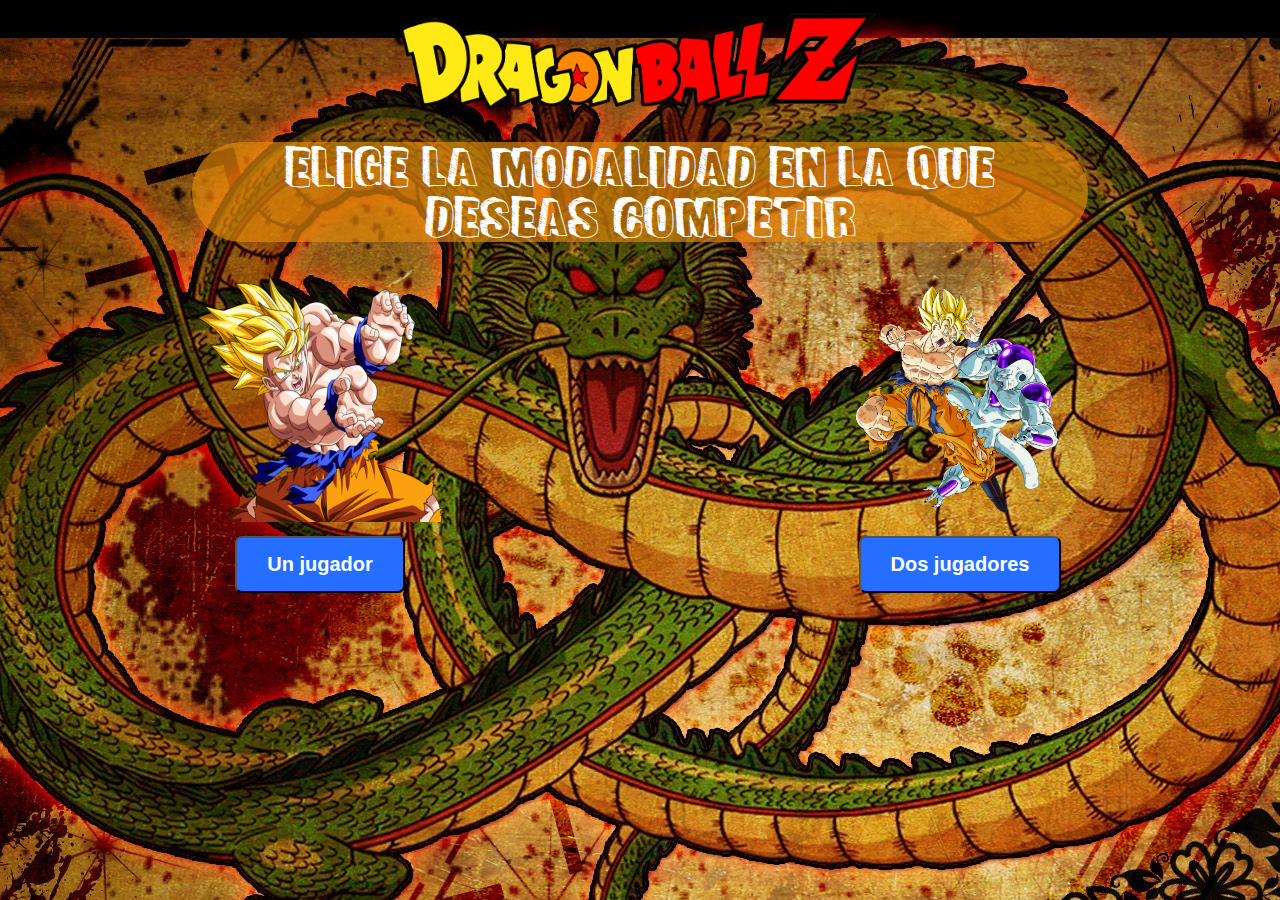
<file: index.html>
<!DOCTYPE html>
<html lang="es">
  <head>
  <meta charset="utf-8">
  <title>Elige la modalidad en la que deseas jugar</title>
  <link rel="stylesheet" href="homepage.css">
  </head>
  <body>

    <header>
      <a title = "Inicio" href="index.html"><img src="DragonBall/logo.png" alt="logo"></a>
    </header>

    <article class = "titulo">
      <p>Elige la modalidad en la que deseas competir</p>
    </article>

    <section class = "game-mode">

      <div class = "un-jugador">
        <img src="DragonBall/unjug.png" alt="Modalidad-un-jugador">
        <button onclick= "location.href = 'personajevscompu.html'">Un jugador</button>
      </div>

      <div class = "dos-jugadores">
        <img src="DragonBall/dosjugadores.png" alt="Modalidad-dos-jugadores">
        <button onClick="location.href = 'personajePlayer1.html'">Dos jugadores</button>
      </div>
    </section>

    <audio class="audios" src="audios/dragon-ball.mp3"></audio>
    <audio src="audios/jump.mp3" type="audio/mp3"></audio>

    <script src="scripts.js"></script>
  </body>
</html>
</file>
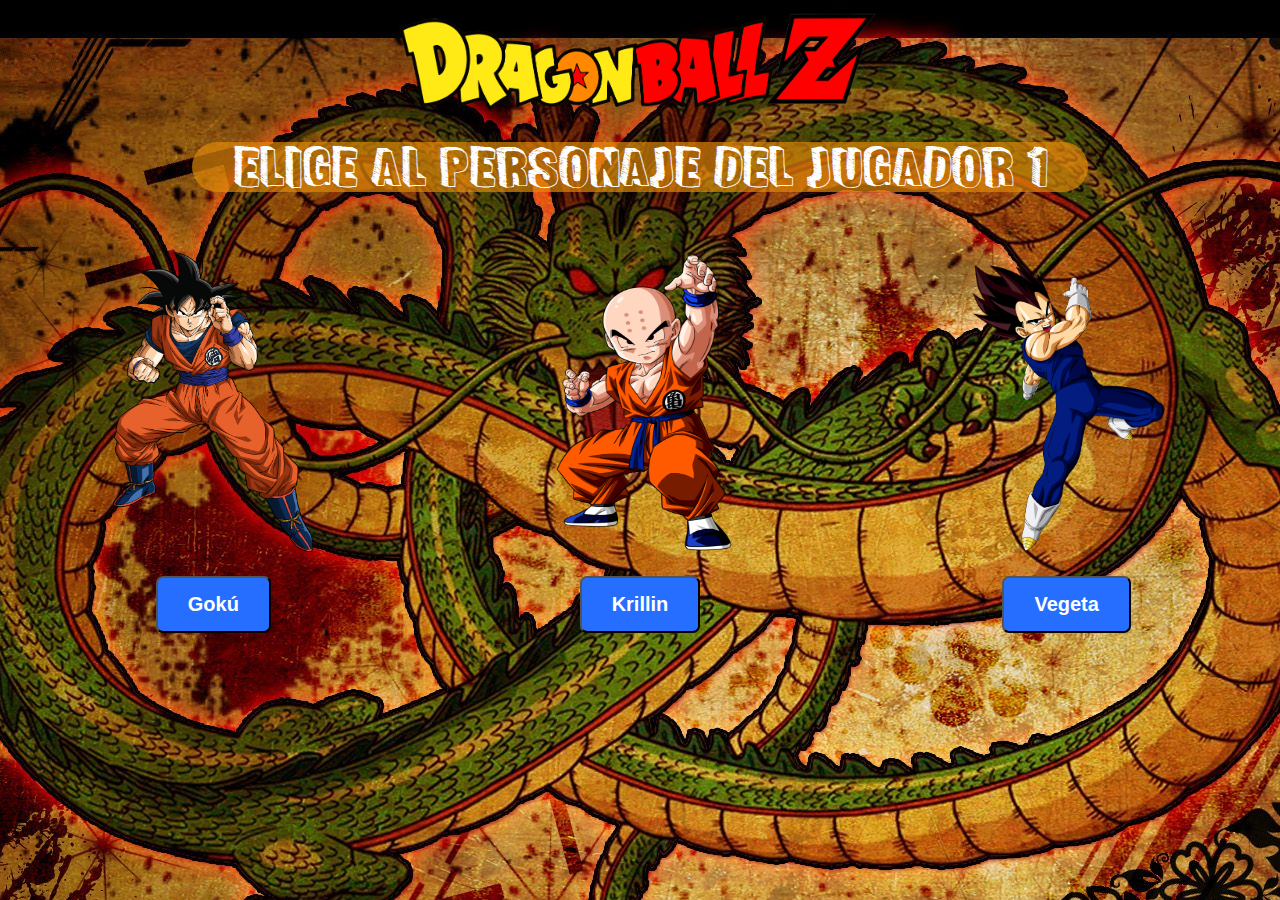
<file: personajePlayer1.html>
<!DOCTYPE html>
<html lang="es">
  <head>
    <meta charset="utf-8">
    <title>Elige a tu personaje favorito</title>
    <link rel="stylesheet" href="homepage.css">
  </head>
  <body>

  <header>
    <a title = "Inicio" href="index.html"><img src="DragonBall/logo.png" alt="logo"></a>
  </header>

  <article class = "personajes">
    <p>Elige al personaje del jugador 1</p>
    </article>

  <section class = "zona-eleccion">
    <div class="personaje1">
      <img src="DragonBall/Goku.png" alt="Goku">
      <button onclick= "location.href = 'personajePlayer2.html'">Gokú</button>
    </div>

    <div class="personaje2">
      <img src="DragonBall/krilin.png" alt="Krilin">
      <button onclick= "location.href = 'personajePlayer2.html'">Krillin</button>
    </div>

    <div class="personaje3">
      <img src="DragonBall/vegita.png" alt="Vegeta">
      <button onclick= "location.href = 'personajePlayer2.html'">Vegeta</button>
    </div>

    </section>
  </body>
</html>
</file>
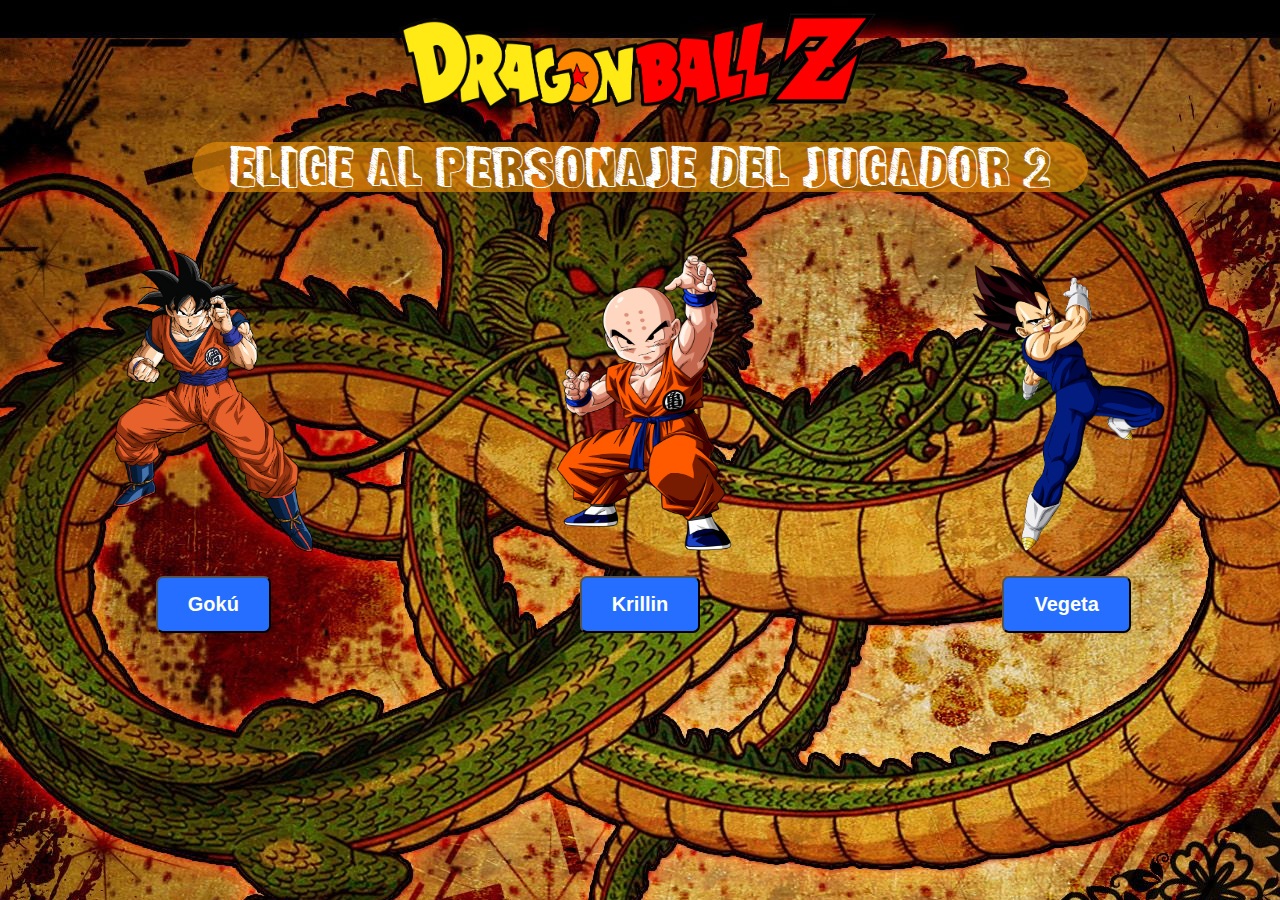
<file: personajePlayer2.html>
<!DOCTYPE html>
<html lang="es">
  <head>
    <meta charset="utf-8">
    <title>Elige al personaje del jugador 2</title>
    <link rel="stylesheet" href="homepage.css">
  </head>
  <body>

  <header>
    <a title = "Inicio" href="index.html"><img src="DragonBall/logo.png" alt="logo"></a>
  </header>

  <article class = "personajes">
    <p>Elige al personaje del jugador 2</p>
    </article>

  <section class = "zona-eleccion">
    <div class="personaje1">
      <img src="DragonBall/Goku.png" alt="Goku">
      <button onclick= "location.href = 'vsOtroJugador.html'">Gokú</button>
    </div>

    <div class="personaje2">
      <img src="DragonBall/krilin.png" alt="Krilin">
      <button onclick= "location.href = 'vsOtroJugador.html'">Krillin</button>
    </div>

    <div class="personaje3">
      <img src="DragonBall/vegita.png" alt="Vegeta">
      <button onclick= "location.href = 'vsOtroJugador.html'">Vegeta</button>
    </div>


    </section>
  </body>
</html>
</file>
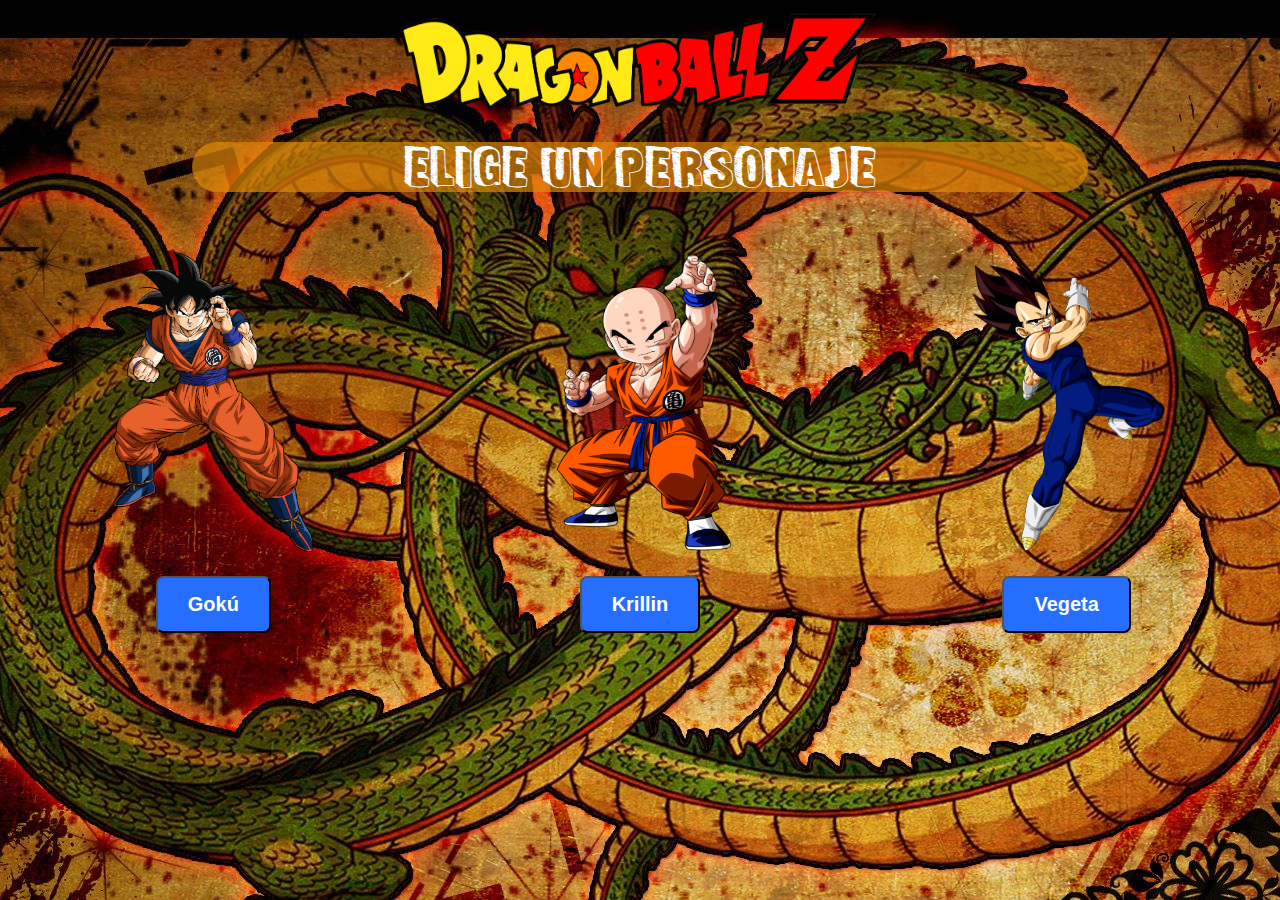
<file: personajevscompu.html>
<!DOCTYPE html>
<html lang="es">
  <head>
    <meta charset="utf-8">
    <title>Elige a tu personaje favorito</title>
    <link rel="stylesheet" href="homepage.css">
  </head>
  <body>

  <header>
    <a title = "Inicio" href="index.html"><img src="DragonBall/logo.png" alt="logo"></a>
  </header>

  <article class = "personajes">
    <p>Elige un personaje</p>
    </article>

  <section class = "zona-eleccion">
    <div class="personaje1">
      <img src="DragonBall/Goku.png" alt="Goku">
      <button onclick= "location.href = 'vsComputadora.html'">Gokú</button>
    </div>

    <div class="personaje2">
      <img src="DragonBall/krilin.png" alt="Krilin">
      <button onclick= "location.href = 'vsComputadora.html'">Krillin</button>
    </div>

    <div class="personaje3">
      <img src="DragonBall/vegita.png" alt="Vegeta">
      <button onclick= "location.href = 'vsComputadora.html'">Vegeta</button>
    </div>

    </section>

  </body>
</html>
</file>
<file: homepage.css>
* {
  margin: 0;
  padding: 0;
}

@font-face {
  font-family:dragon;
  src: url("tipografias/FunSized.ttf");
}

body {
  background-color: black;
  background-image: url("DragonBall/shenglong.jpg");
  background-position: top;
}

header {
  text-align: center;
}

header img {
  width: 500px;
  margin-bottom: 0px;
}

.titulo {
  text-align: center;
  font-family: dragon;
  background-color: rgba(226, 139, 9, 0.67);
  border-radius: 50px;
  color: white;
  width: 70%;
  font-size: 40px;
  margin-left: auto;
  margin-right: auto;
  margin-top: 10px;
  margin-bottom: 30px;
}

.game-mode {
  display: flex;
  justify-content: space-around;
}

.un-jugador img {
  width: 250px;
  height: 250px;
}

.un-jugador:hover {
  transform: scale(1.3);
}

.dos-jugadores img {
  width: 250px;
  height: 250px;
}

.dos-jugadores:hover {
  transform: scale(1.3);
}

.game-mode button {
  margin-top: 10px;
  padding: 15px 30px;
  font-size: 20px;
  border-radius: 7px;
  display: block;
  margin-left: auto;
  margin-right: auto;
  font-family: arial;
  background: #256EFF;
  color: white;
  font-weight: bold;
  border-color:
  transition: 2s;
}

.game-mode button:hover {
  cursor: pointer;
  background: lightblue;
  color: white;
}


/*    ELECCION DE PERSONAJES   */

.personajes {
  text-align: center;
  font-family: dragon;
  background-color: rgba(226, 139, 9, 0.67);
  border-radius: 50px;
  color: white;
  width: 70%;
  font-size: 40px;
  margin-left: auto;
  margin-right: auto;
  margin-top: 10px;
  margin-bottom: 30px;
}

.zona-eleccion {
    display: flex;
    justify-content: space-around;
    margin-top: 60px;
  }

.zona-eleccion img {
  width: 200px;
  height: 300px;
}

.personaje1:hover {
  transform: scale(1.3);
}

.personaje2:hover {
  transform: scale(1.3);
}

.personaje3:hover {
  transform: scale(1.3);
}

.zona-eleccion button {
  margin-top: 20px;
  padding: 15px 30px;
  font-size: 20px;
  border-radius: 7px;
  display: block;
  margin-left: auto;
  margin-right: auto;
  font-family: arial;
  background: #256EFF;
  color: white;
  font-weight: bold;
  border-color: ;
  transition: 2s;
}

.zona-eleccion button:hover {
  cursor: pointer;
  background: lightblue;
  color: white;
}
</file>
